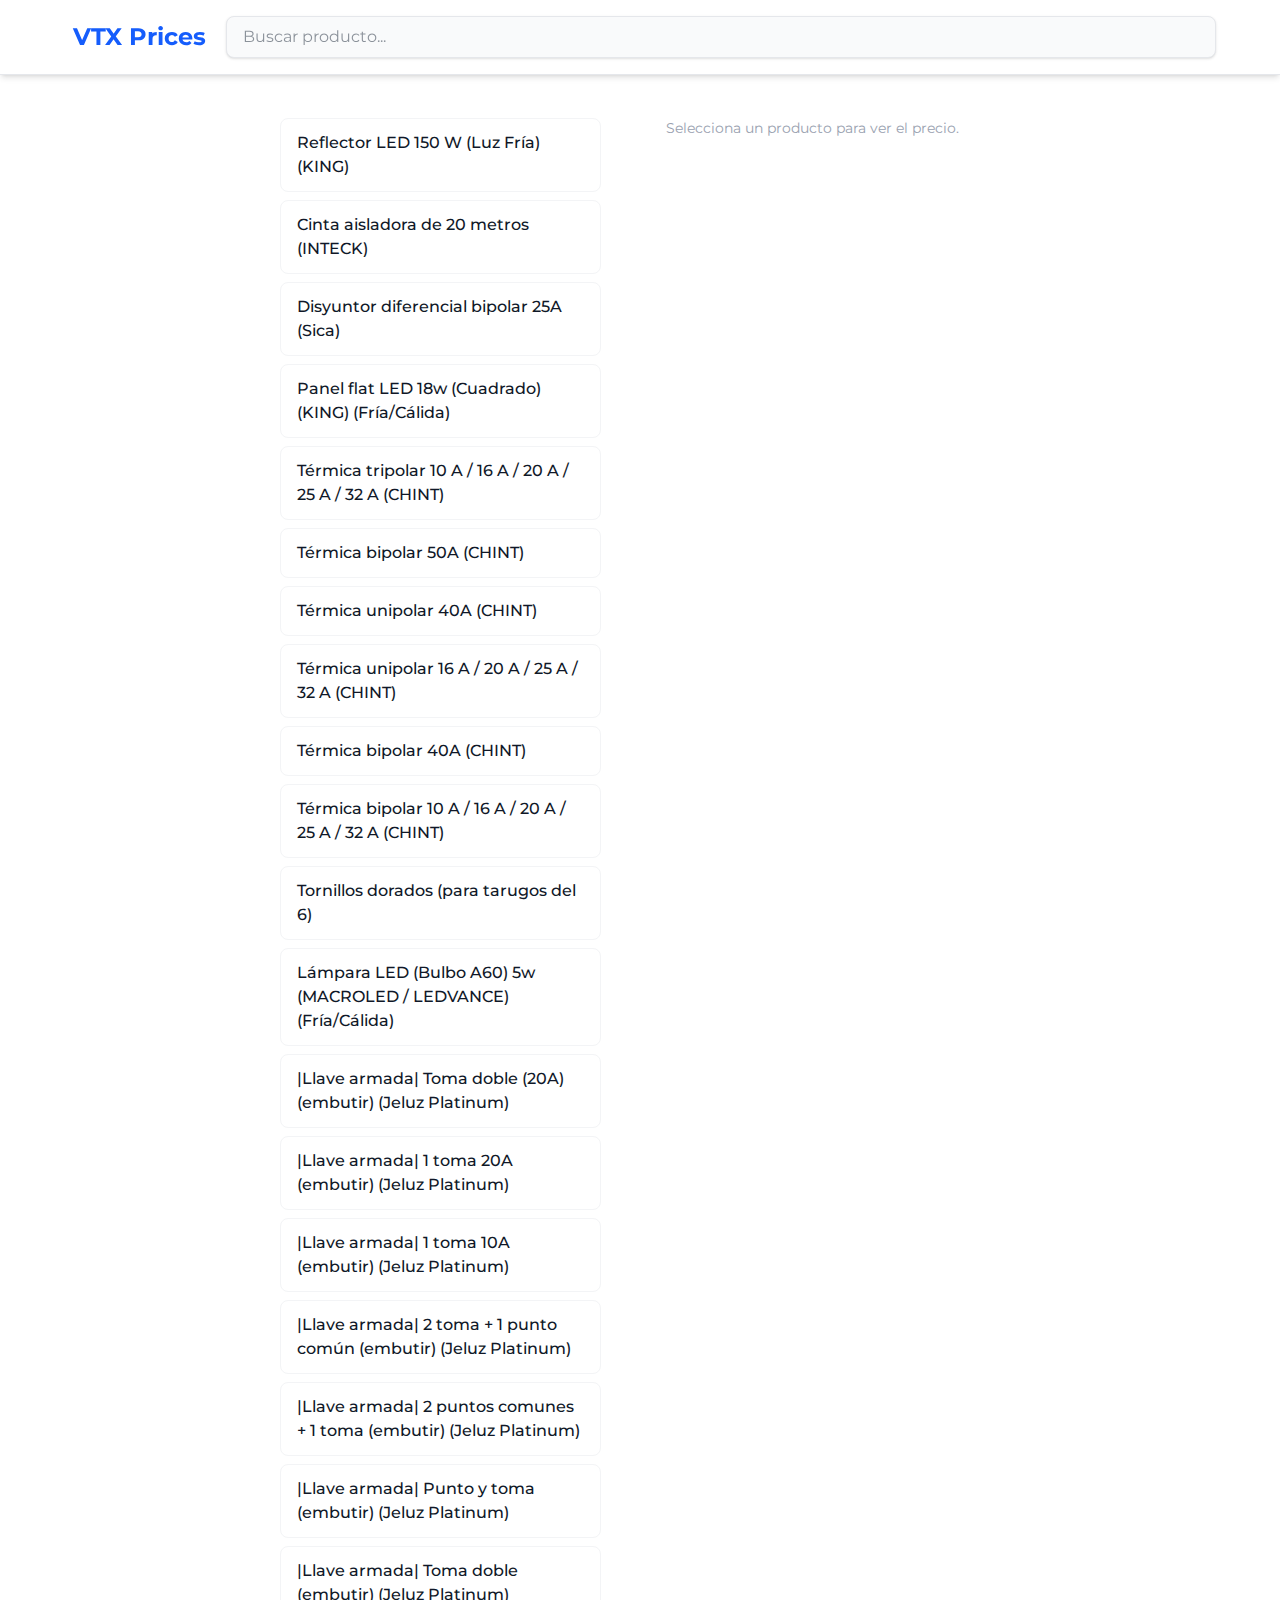
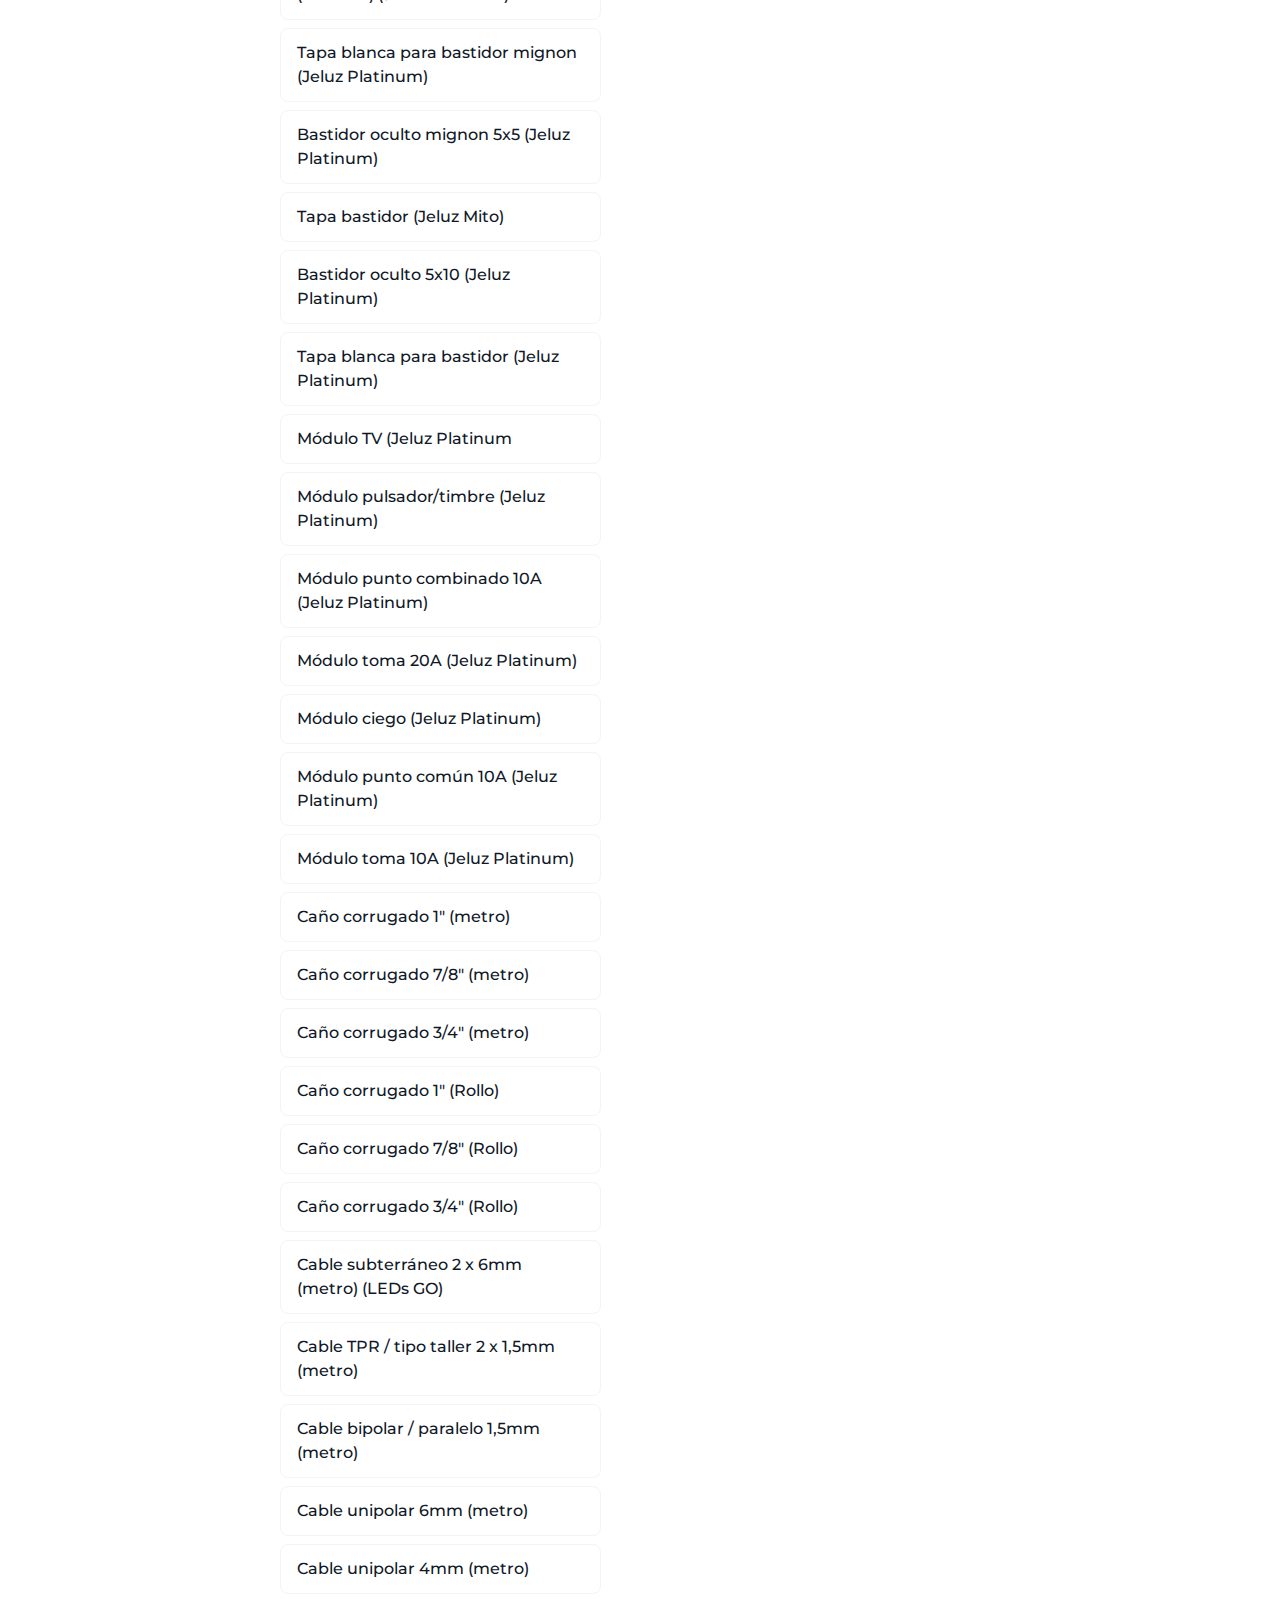
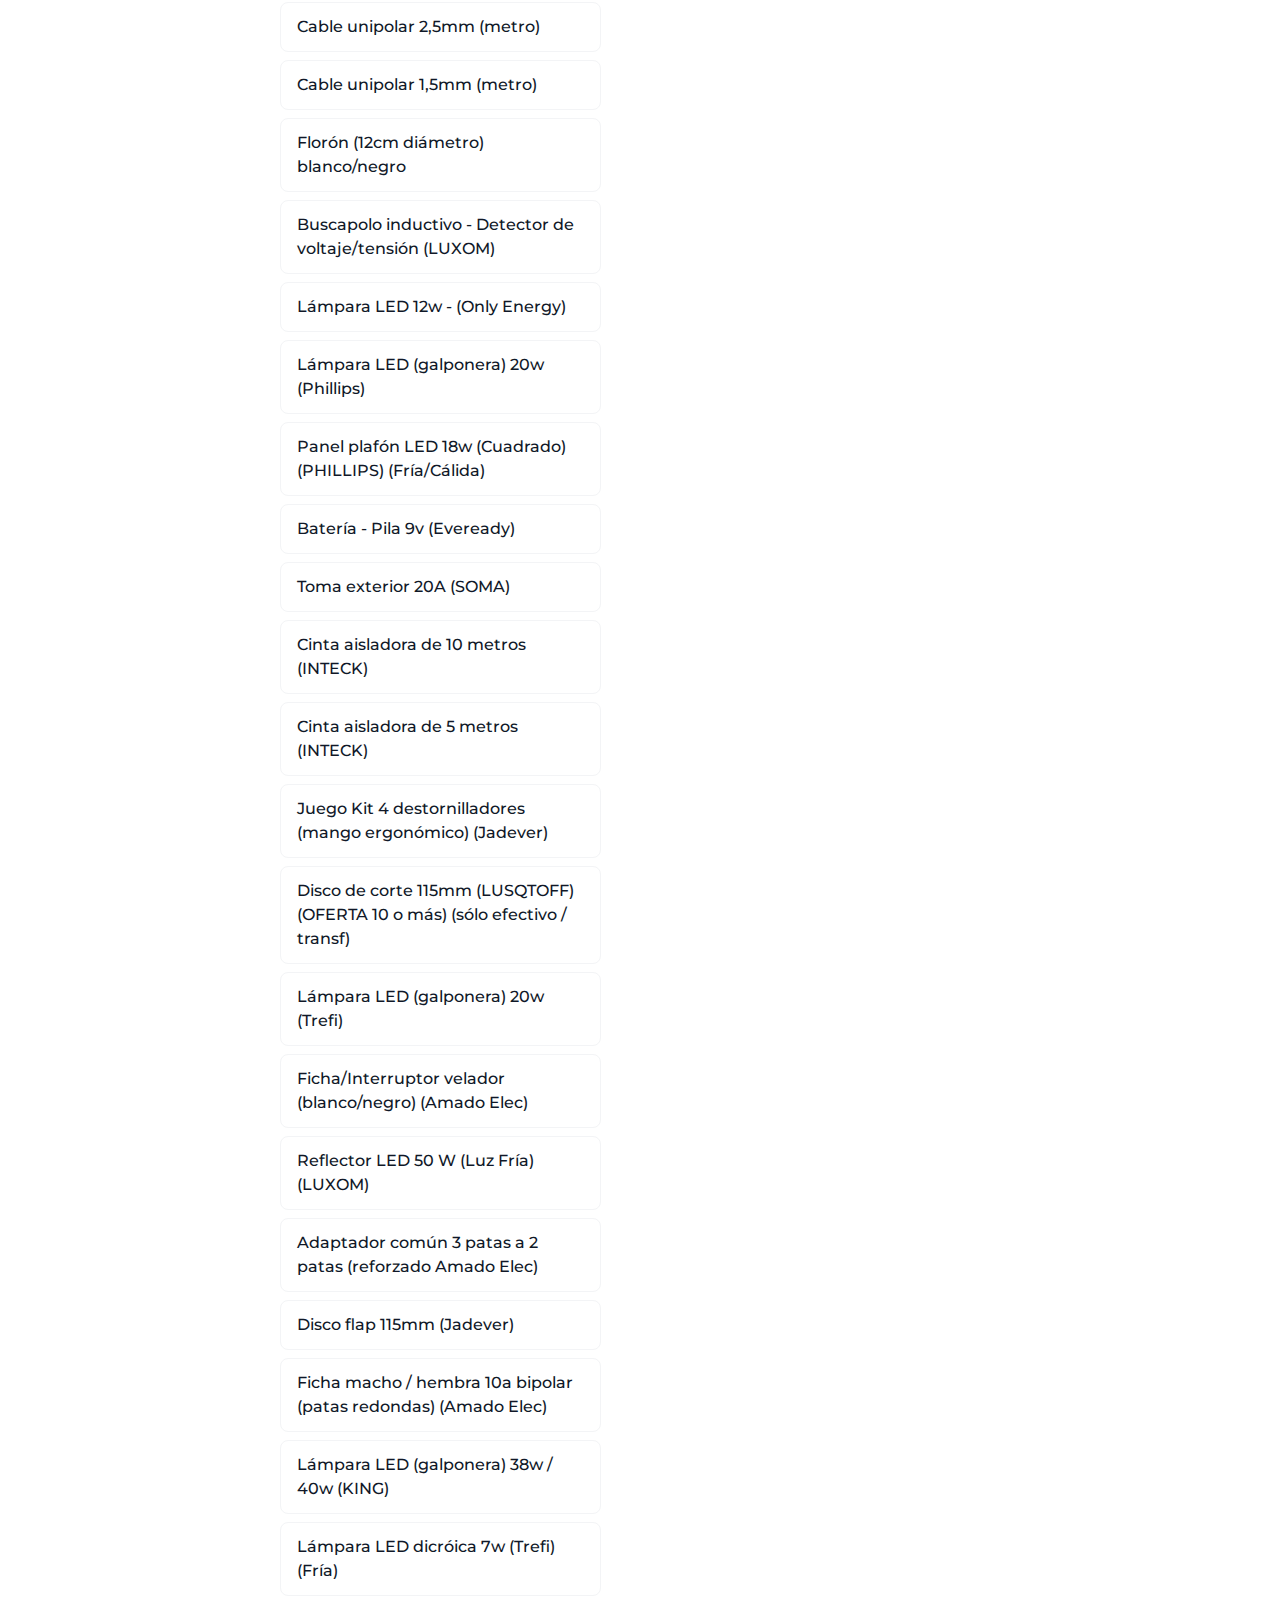
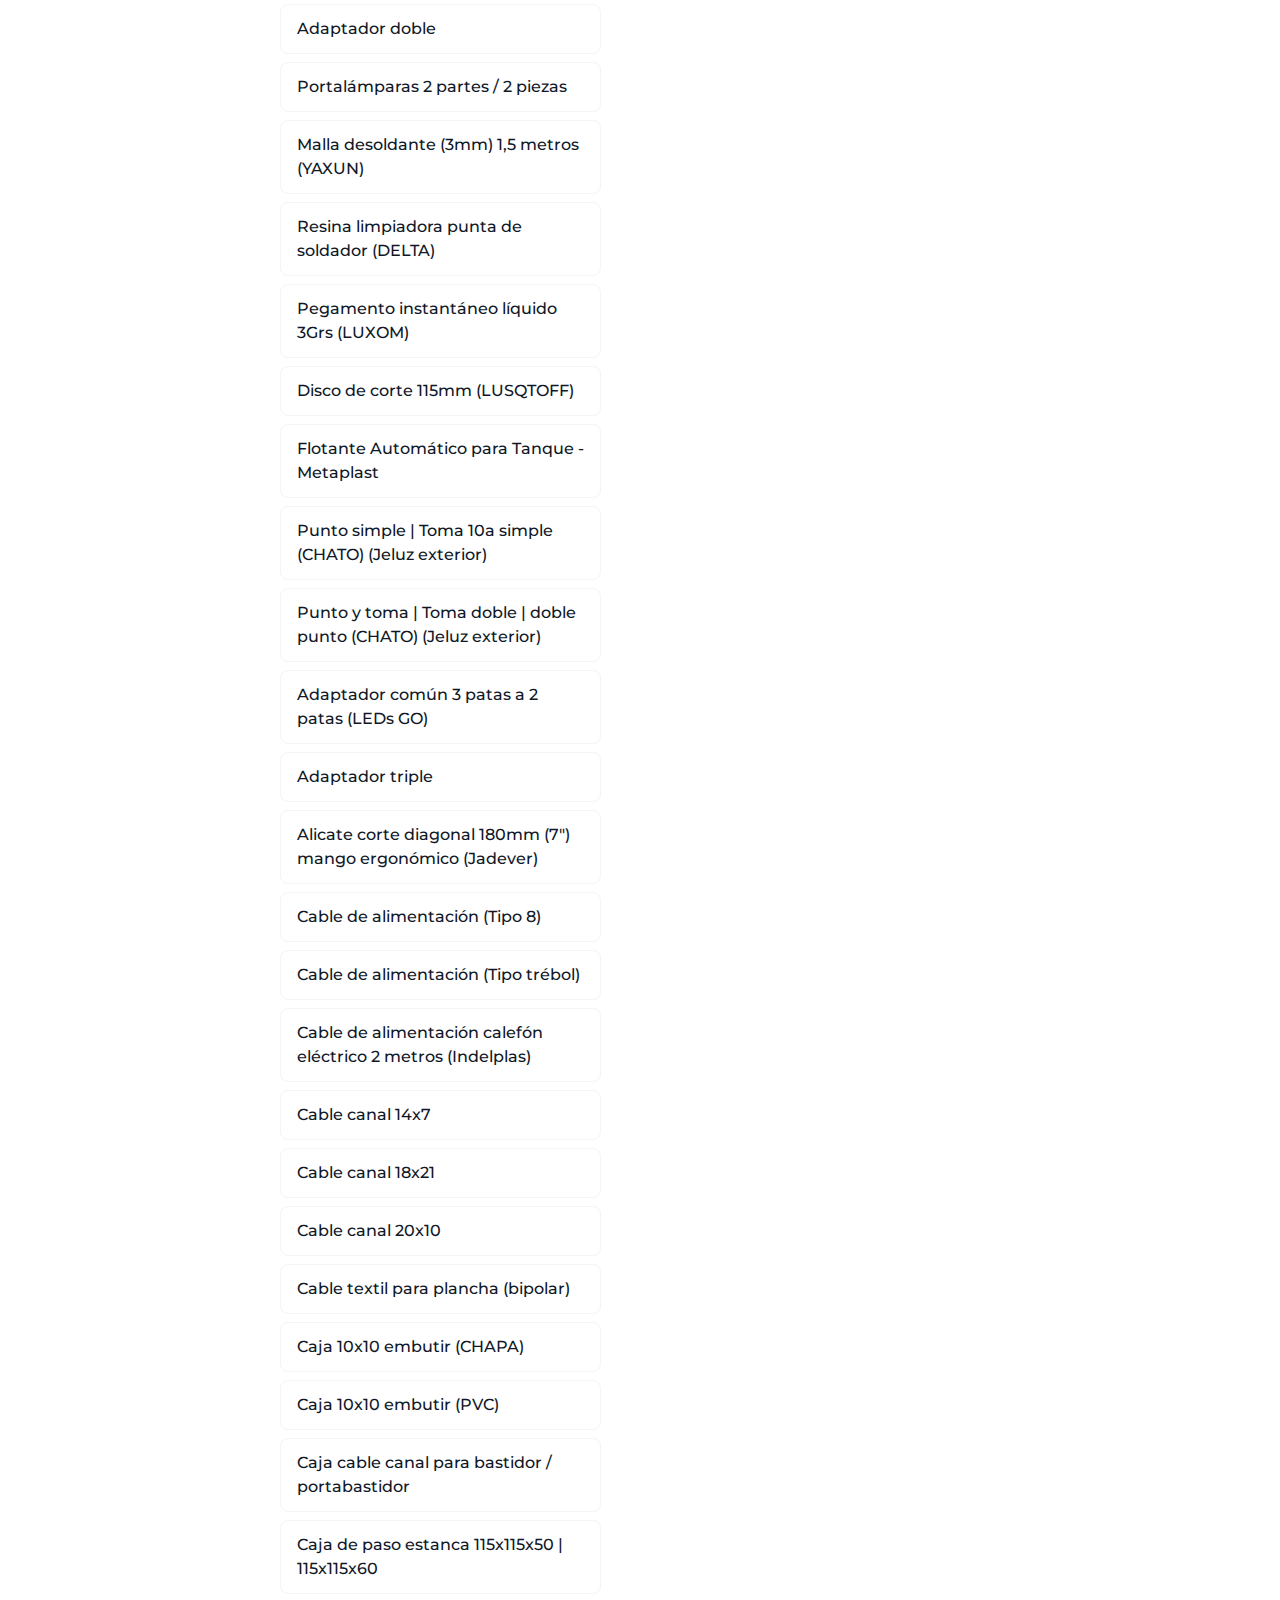
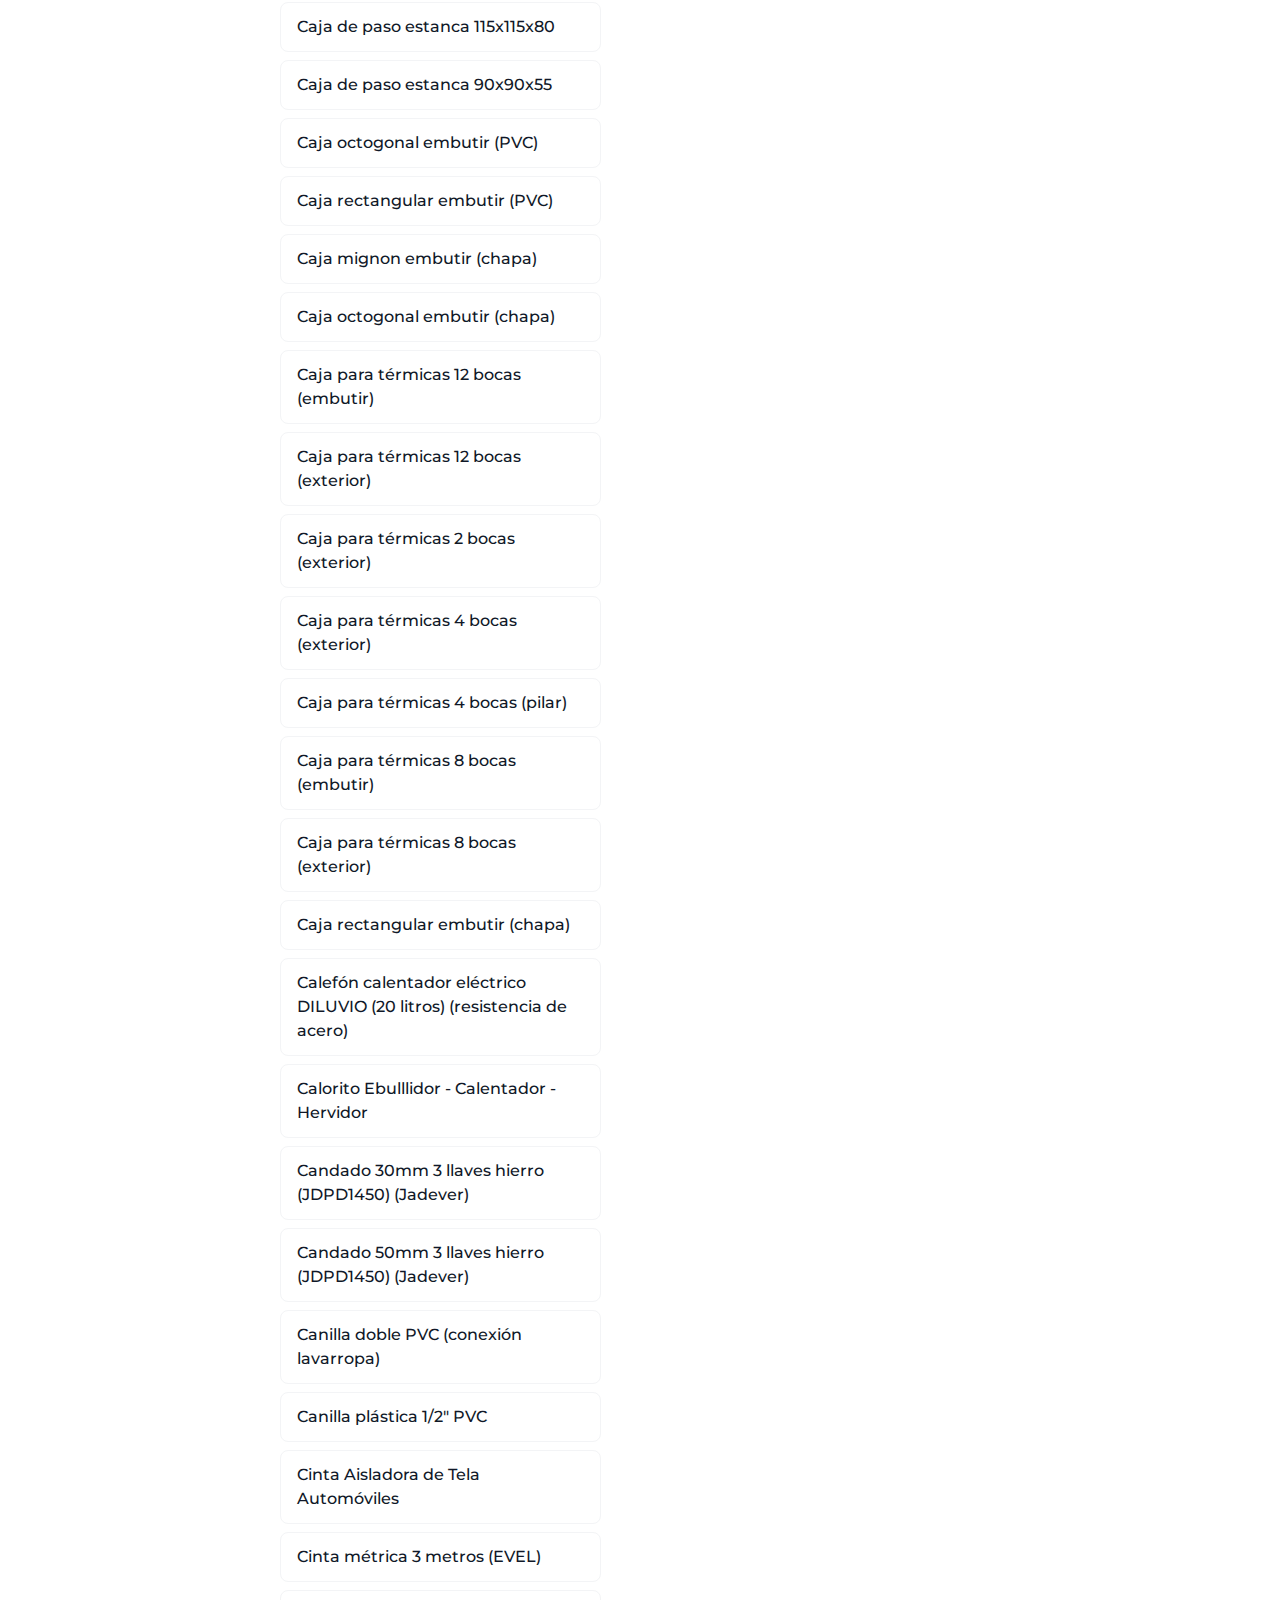
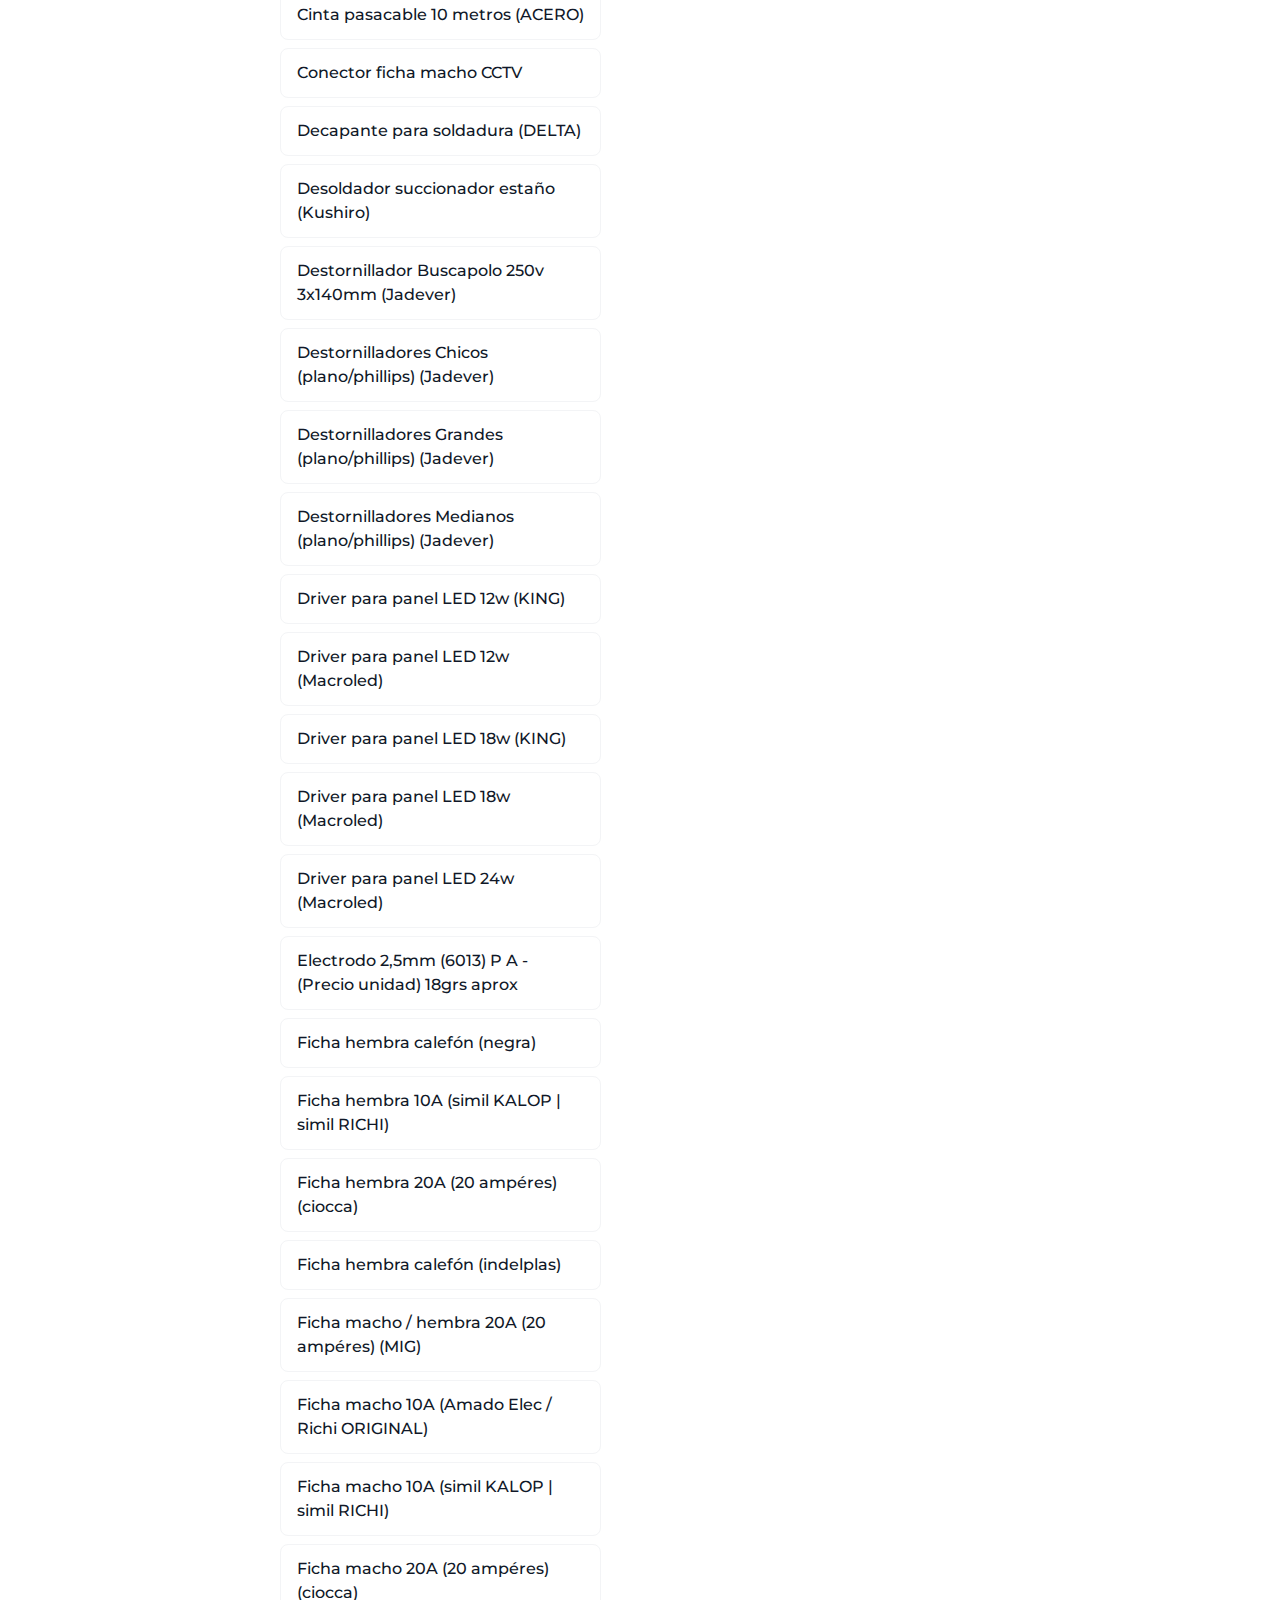
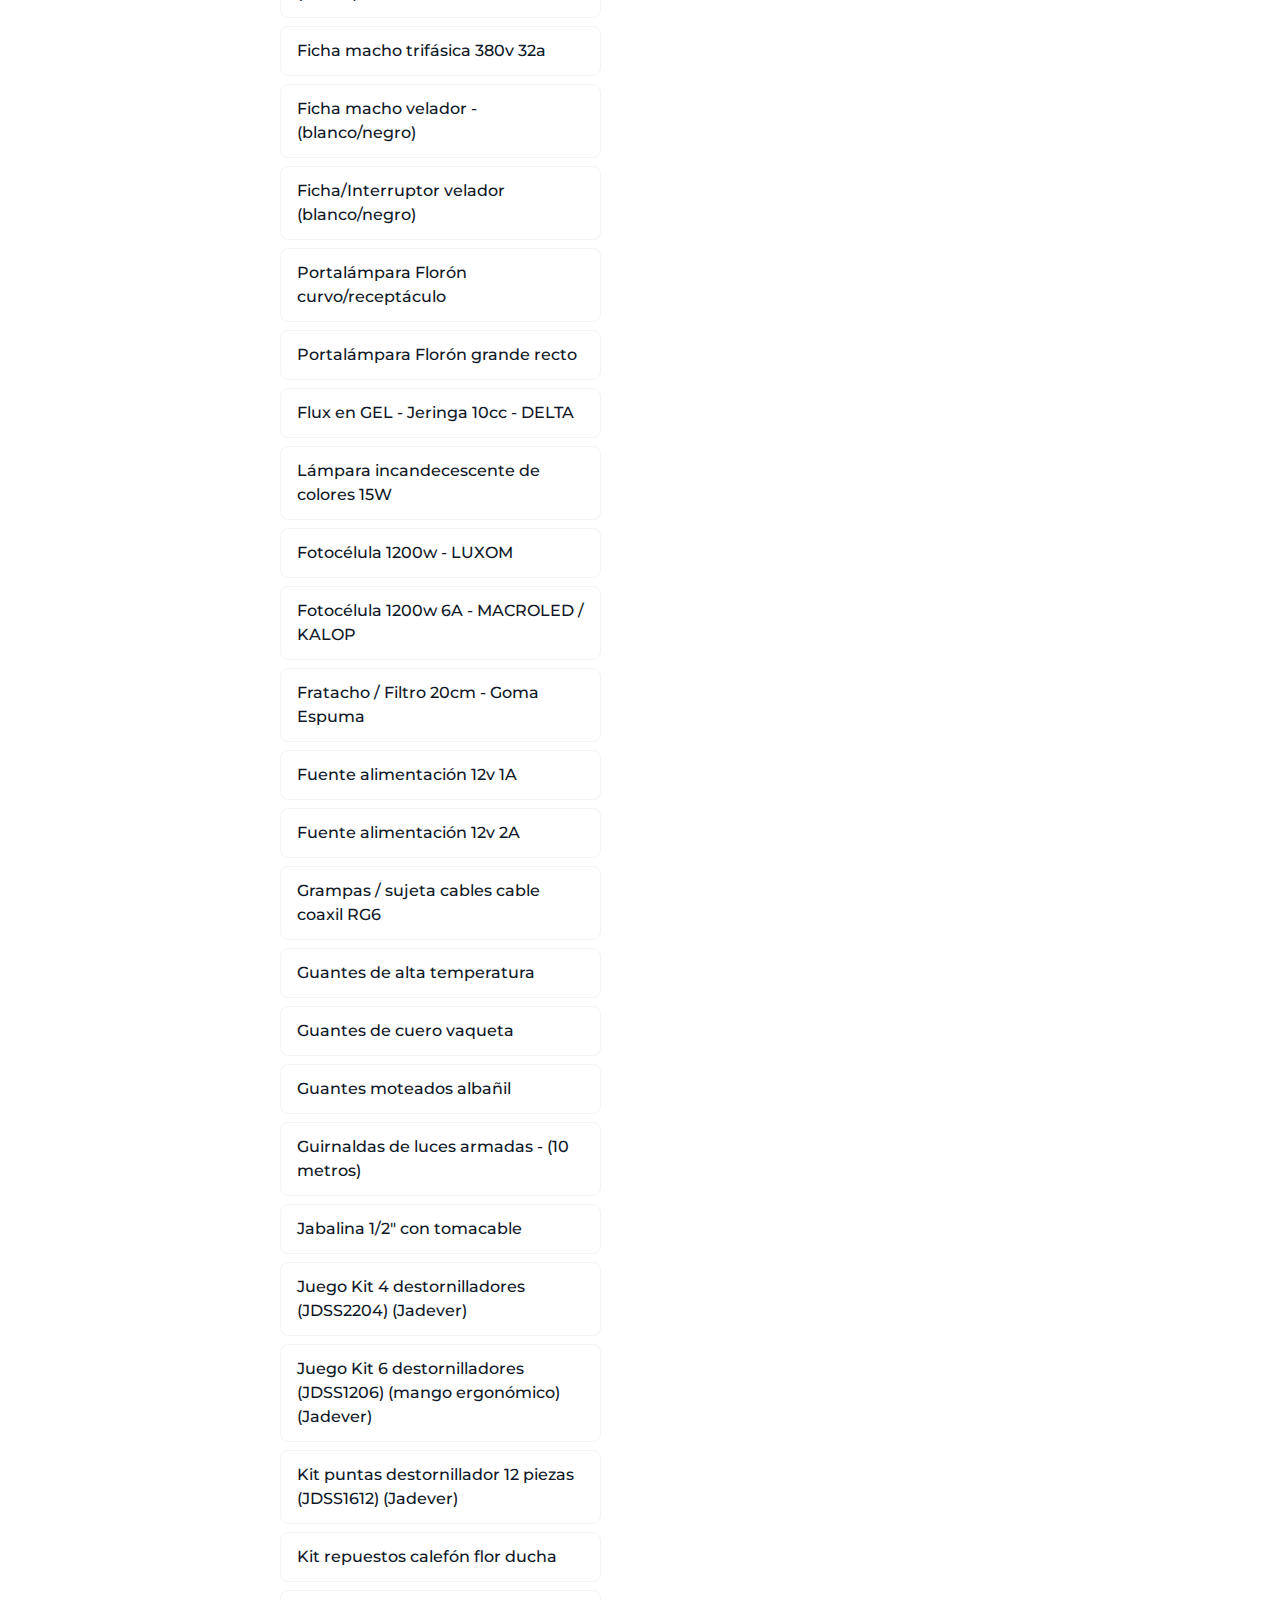
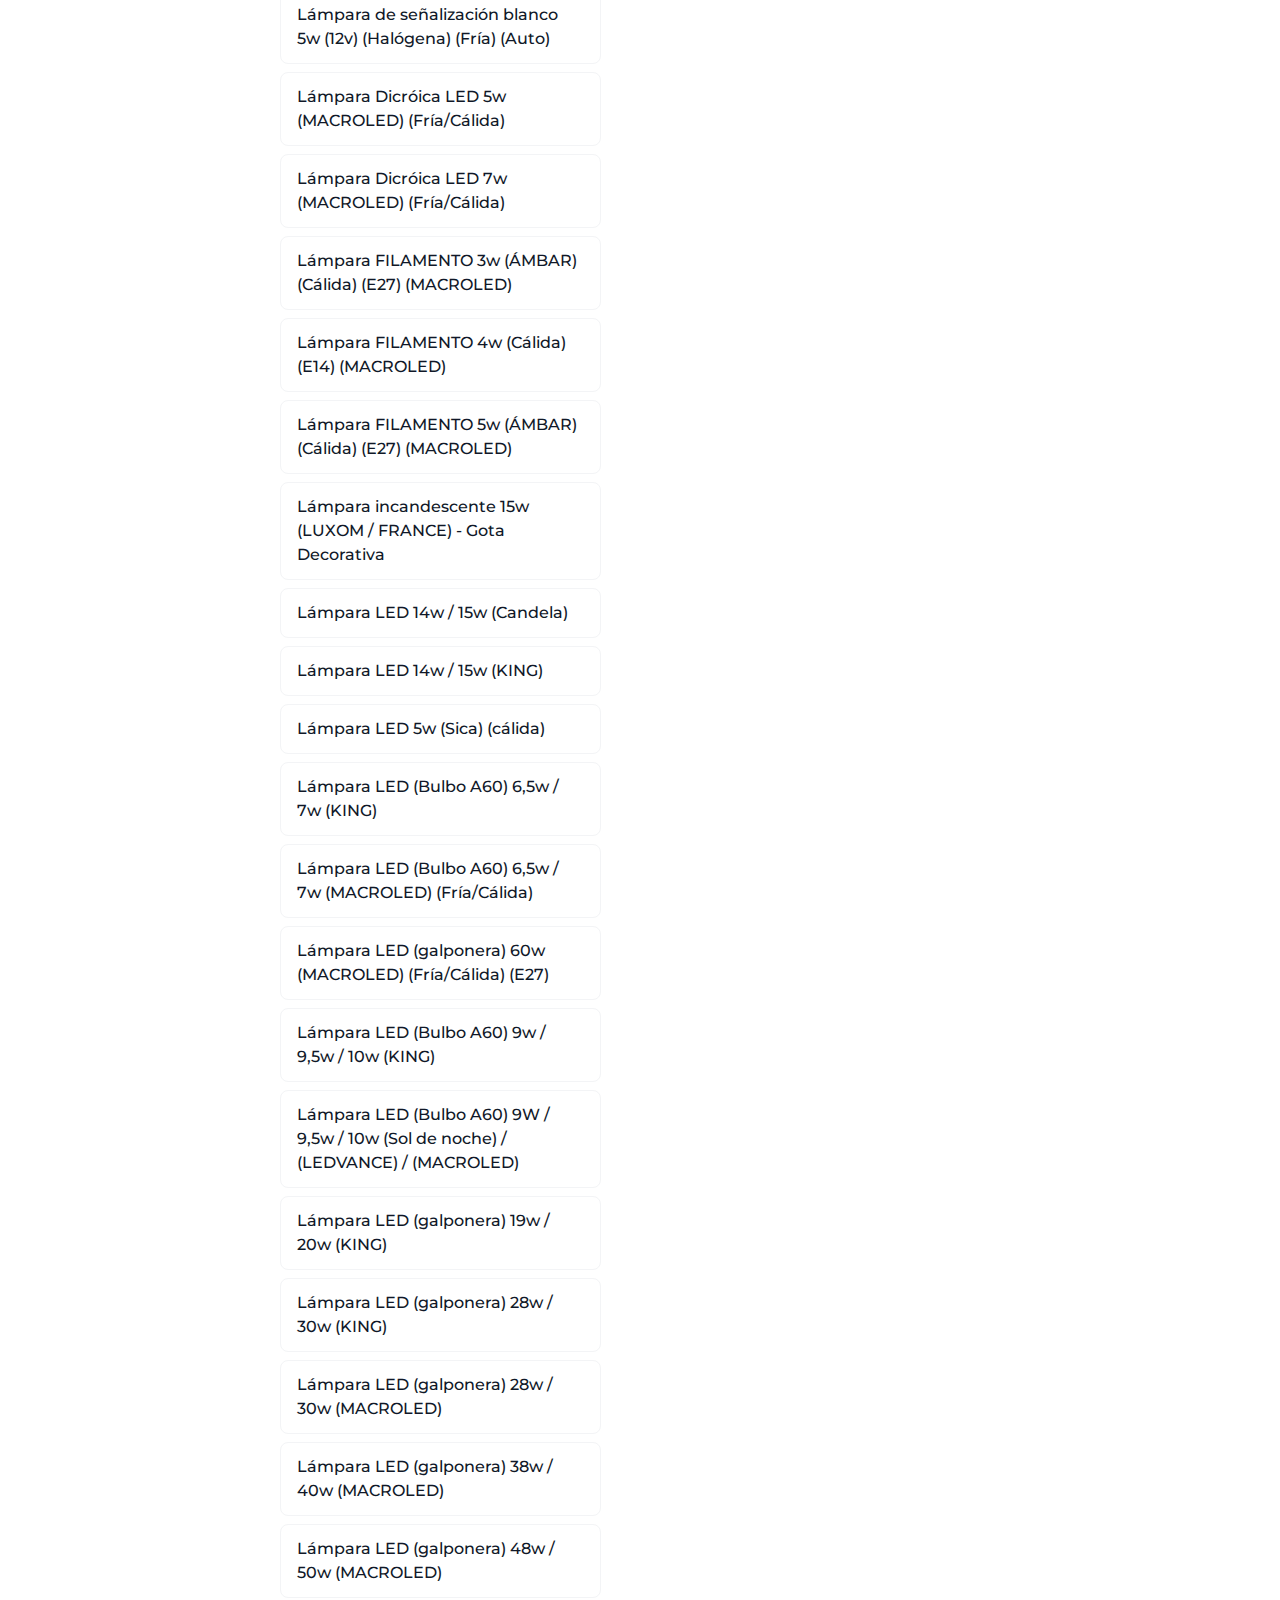
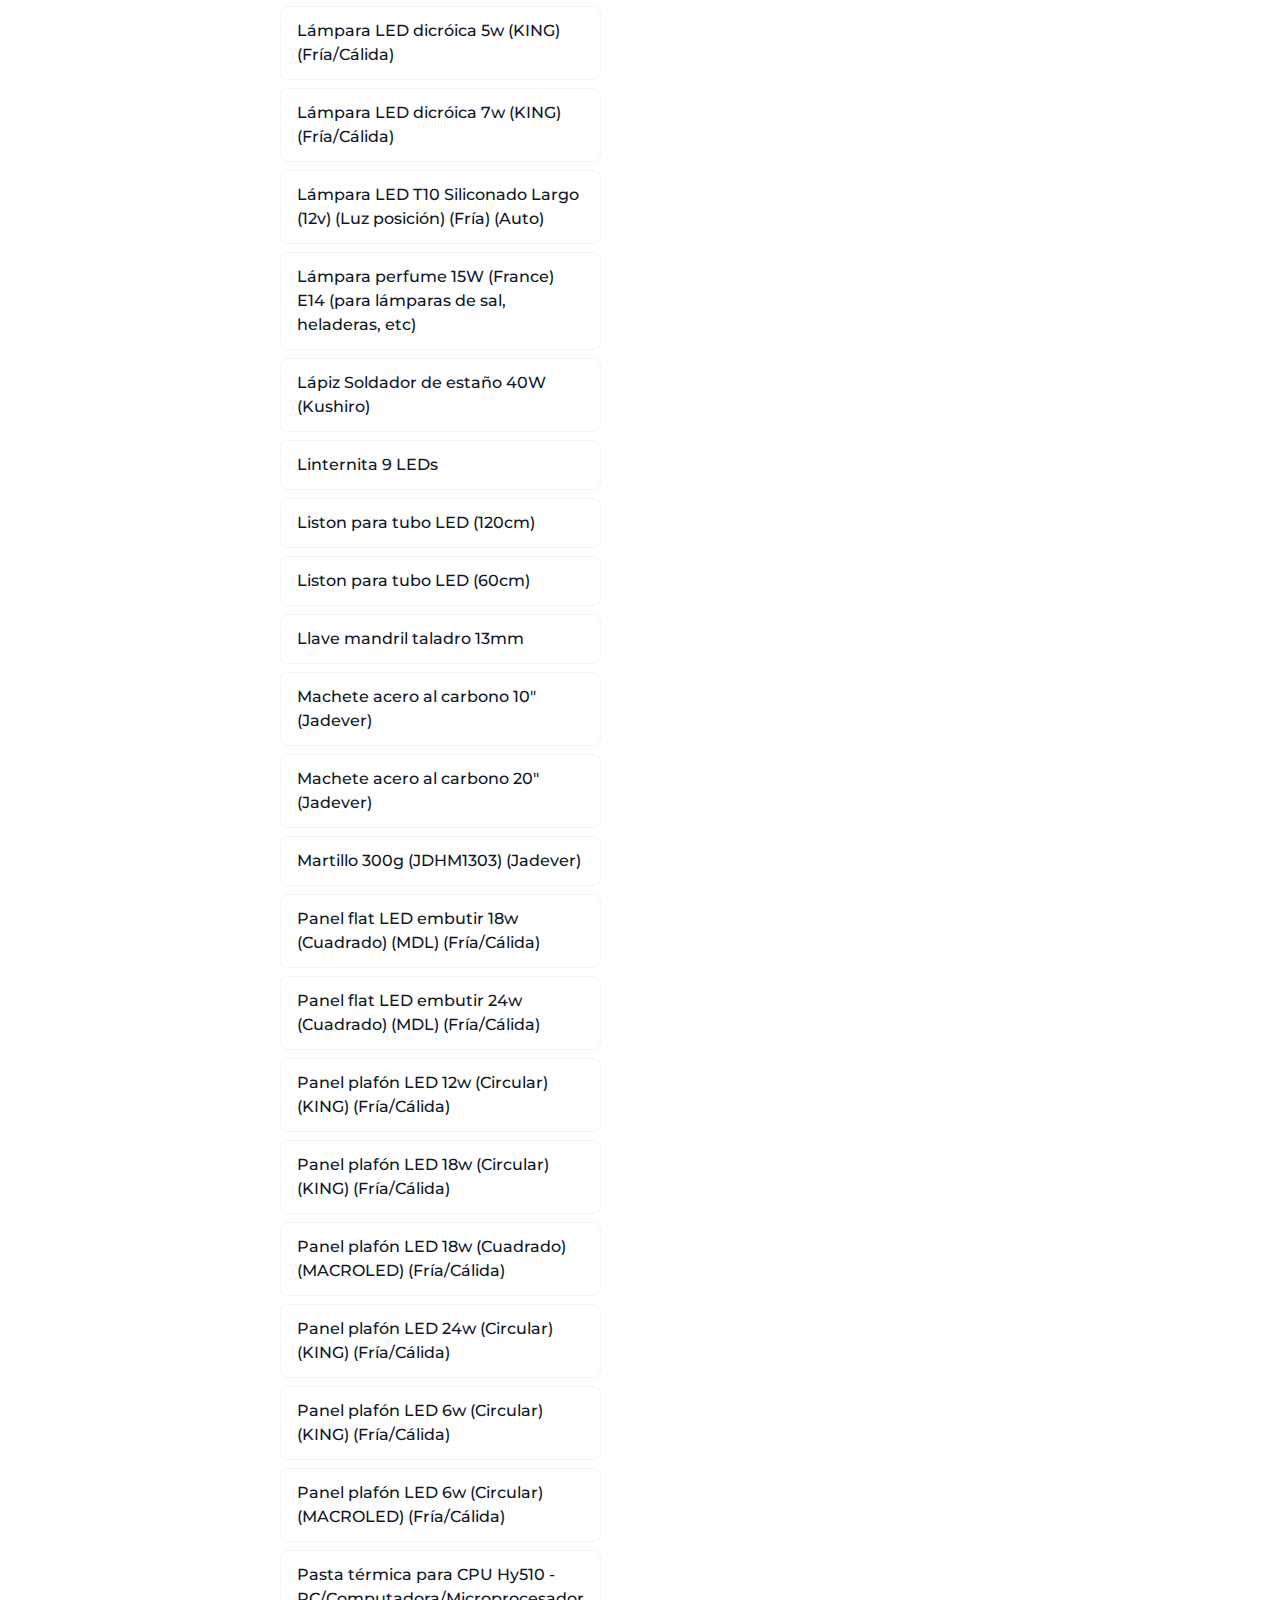
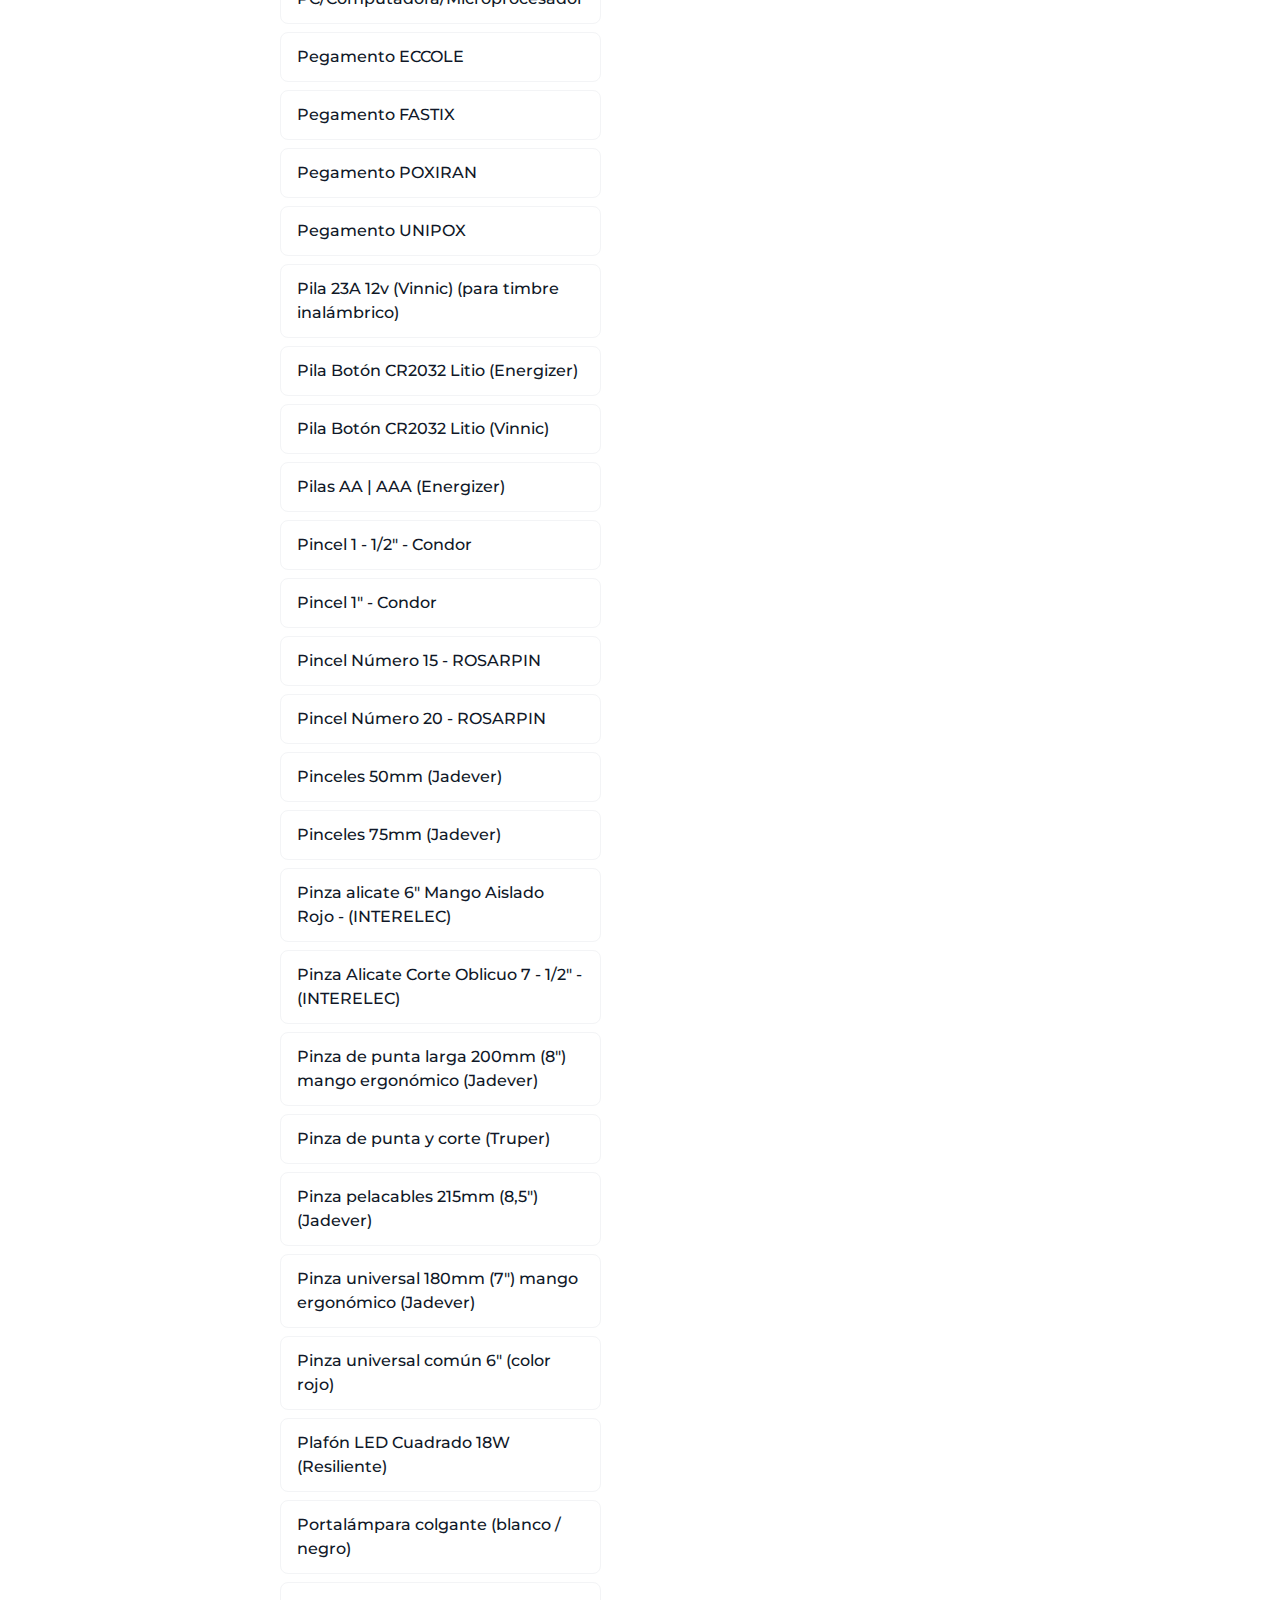
<file: index.html>
<!DOCTYPE html>
<html lang="en">
    <head>
        <meta charset="UTF-8" />
        <meta name="viewport" content="width=device-width, initial-scale=1.0" />
        <link rel="preconnect" href="https://fonts.googleapis.com" />
        <link rel="preconnect" href="https://fonts.gstatic.com" crossorigin />
        <link
            href="https://fonts.googleapis.com/css2?family=Montserrat:wght@300;400;500;600;700&display=swap"
            rel="stylesheet"
        />
        <title>VTX Prices</title>
        <script type="module" crossorigin src="./index-DPZFGFUM.js"></script>
        <link rel="stylesheet" crossorigin href="./index-Ddv2CJyg.css" />
    </head>
    <body>
        <div id="root"></div>
    </body>
</html>
</file>
<file: index-Ddv2CJyg.css>
/*! tailwindcss v4.1.11 | MIT License | https://tailwindcss.com */@layer properties{@supports (((-webkit-hyphens:none)) and (not (margin-trim:inline))) or ((-moz-orient:inline) and (not (color:rgb(from red r g b)))){*,:before,:after,::backdrop{--tw-rotate-x:initial;--tw-rotate-y:initial;--tw-rotate-z:initial;--tw-skew-x:initial;--tw-skew-y:initial;--tw-space-y-reverse:0;--tw-space-x-reverse:0;--tw-border-style:solid;--tw-font-weight:initial;--tw-shadow:0 0 #0000;--tw-shadow-color:initial;--tw-shadow-alpha:100%;--tw-inset-shadow:0 0 #0000;--tw-inset-shadow-color:initial;--tw-inset-shadow-alpha:100%;--tw-ring-color:initial;--tw-ring-shadow:0 0 #0000;--tw-inset-ring-color:initial;--tw-inset-ring-shadow:0 0 #0000;--tw-ring-inset:initial;--tw-ring-offset-width:0px;--tw-ring-offset-color:#fff;--tw-ring-offset-shadow:0 0 #0000}}}@layer theme{:root,:host{--font-sans:ui-sans-serif,system-ui,sans-serif,"Apple Color Emoji","Segoe UI Emoji","Segoe UI Symbol","Noto Color Emoji";--font-mono:ui-monospace,SFMono-Regular,Menlo,Monaco,Consolas,"Liberation Mono","Courier New",monospace;--color-red-300:oklch(80.8% .114 19.571);--color-orange-800:oklch(47% .157 37.304);--color-blue-50:oklch(97% .014 254.604);--color-blue-400:oklch(70.7% .165 254.624);--color-blue-600:oklch(54.6% .245 262.881);--color-blue-900:oklch(37.9% .146 265.522);--color-gray-50:oklch(98.5% .002 247.839);--color-gray-100:oklch(96.7% .003 264.542);--color-gray-200:oklch(92.8% .006 264.531);--color-gray-400:oklch(70.7% .022 261.325);--color-gray-700:oklch(37.3% .034 259.733);--color-gray-800:oklch(27.8% .033 256.848);--color-gray-900:oklch(21% .034 264.665);--color-white:#fff;--spacing:.25rem;--container-3xl:48rem;--text-sm:.875rem;--text-sm--line-height:calc(1.25/.875);--text-lg:1.125rem;--text-lg--line-height:calc(1.75/1.125);--text-2xl:1.5rem;--text-2xl--line-height:calc(2/1.5);--text-3xl:1.875rem;--text-3xl--line-height: 1.2 ;--font-weight-medium:500;--font-weight-semibold:600;--font-weight-bold:700;--radius-lg:.5rem;--radius-xl:.75rem;--default-transition-duration:.15s;--default-transition-timing-function:cubic-bezier(.4,0,.2,1);--default-font-family:var(--font-sans);--default-mono-font-family:var(--font-mono)}}@layer base{*,:after,:before,::backdrop{box-sizing:border-box;border:0 solid;margin:0;padding:0}::file-selector-button{box-sizing:border-box;border:0 solid;margin:0;padding:0}html,:host{-webkit-text-size-adjust:100%;tab-size:4;line-height:1.5;font-family:var(--default-font-family,ui-sans-serif,system-ui,sans-serif,"Apple Color Emoji","Segoe UI Emoji","Segoe UI Symbol","Noto Color Emoji");font-feature-settings:var(--default-font-feature-settings,normal);font-variation-settings:var(--default-font-variation-settings,normal);-webkit-tap-highlight-color:transparent}hr{height:0;color:inherit;border-top-width:1px}abbr:where([title]){-webkit-text-decoration:underline dotted;text-decoration:underline dotted}h1,h2,h3,h4,h5,h6{font-size:inherit;font-weight:inherit}a{color:inherit;-webkit-text-decoration:inherit;text-decoration:inherit}b,strong{font-weight:bolder}code,kbd,samp,pre{font-family:var(--default-mono-font-family,ui-monospace,SFMono-Regular,Menlo,Monaco,Consolas,"Liberation Mono","Courier New",monospace);font-feature-settings:var(--default-mono-font-feature-settings,normal);font-variation-settings:var(--default-mono-font-variation-settings,normal);font-size:1em}small{font-size:80%}sub,sup{vertical-align:baseline;font-size:75%;line-height:0;position:relative}sub{bottom:-.25em}sup{top:-.5em}table{text-indent:0;border-color:inherit;border-collapse:collapse}:-moz-focusring{outline:auto}progress{vertical-align:baseline}summary{display:list-item}ol,ul,menu{list-style:none}img,svg,video,canvas,audio,iframe,embed,object{vertical-align:middle;display:block}img,video{max-width:100%;height:auto}button,input,select,optgroup,textarea{font:inherit;font-feature-settings:inherit;font-variation-settings:inherit;letter-spacing:inherit;color:inherit;opacity:1;background-color:#0000;border-radius:0}::file-selector-button{font:inherit;font-feature-settings:inherit;font-variation-settings:inherit;letter-spacing:inherit;color:inherit;opacity:1;background-color:#0000;border-radius:0}:where(select:is([multiple],[size])) optgroup{font-weight:bolder}:where(select:is([multiple],[size])) optgroup option{padding-inline-start:20px}::file-selector-button{margin-inline-end:4px}::placeholder{opacity:1}@supports (not ((-webkit-appearance:-apple-pay-button))) or (contain-intrinsic-size:1px){::placeholder{color:currentColor}@supports (color:color-mix(in lab,red,red)){::placeholder{color:color-mix(in oklab,currentcolor 50%,transparent)}}}textarea{resize:vertical}::-webkit-search-decoration{-webkit-appearance:none}::-webkit-date-and-time-value{min-height:1lh;text-align:inherit}::-webkit-datetime-edit{display:inline-flex}::-webkit-datetime-edit-fields-wrapper{padding:0}::-webkit-datetime-edit{padding-block:0}::-webkit-datetime-edit-year-field{padding-block:0}::-webkit-datetime-edit-month-field{padding-block:0}::-webkit-datetime-edit-day-field{padding-block:0}::-webkit-datetime-edit-hour-field{padding-block:0}::-webkit-datetime-edit-minute-field{padding-block:0}::-webkit-datetime-edit-second-field{padding-block:0}::-webkit-datetime-edit-millisecond-field{padding-block:0}::-webkit-datetime-edit-meridiem-field{padding-block:0}:-moz-ui-invalid{box-shadow:none}button,input:where([type=button],[type=reset],[type=submit]){appearance:button}::file-selector-button{appearance:button}::-webkit-inner-spin-button{height:auto}::-webkit-outer-spin-button{height:auto}[hidden]:where(:not([hidden=until-found])){display:none!important}}@layer components;@layer utilities{.fixed{position:fixed}.relative{position:relative}.top-0{top:calc(var(--spacing)*0)}.left-0{left:calc(var(--spacing)*0)}.mx-auto{margin-inline:auto}.mt-\[70px\]{margin-top:70px}.mb-2{margin-bottom:calc(var(--spacing)*2)}.flex{display:flex}.w-full{width:100%}.max-w-3xl{max-width:var(--container-3xl)}.max-w-\[90\%\]{max-width:90%}.min-w-\[150px\]{min-width:150px}.flex-1{flex:1}.transform{transform:var(--tw-rotate-x,)var(--tw-rotate-y,)var(--tw-rotate-z,)var(--tw-skew-x,)var(--tw-skew-y,)}.cursor-pointer{cursor:pointer}.flex-col{flex-direction:column}.items-center{align-items:center}.gap-6{gap:calc(var(--spacing)*6)}:where(.space-y-2>:not(:last-child)){--tw-space-y-reverse:0;margin-block-start:calc(calc(var(--spacing)*2)*var(--tw-space-y-reverse));margin-block-end:calc(calc(var(--spacing)*2)*calc(1 - var(--tw-space-y-reverse)))}:where(.space-x-3>:not(:last-child)){--tw-space-x-reverse:0;margin-inline-start:calc(calc(var(--spacing)*3)*var(--tw-space-x-reverse));margin-inline-end:calc(calc(var(--spacing)*3)*calc(1 - var(--tw-space-x-reverse)))}.overflow-auto{overflow:auto}.rounded-lg{border-radius:var(--radius-lg)}.rounded-xl{border-radius:var(--radius-xl)}.border{border-style:var(--tw-border-style);border-width:1px}.border-b{border-bottom-style:var(--tw-border-style);border-bottom-width:1px}.border-gray-100{border-color:var(--color-gray-100)}.border-gray-200{border-color:var(--color-gray-200)}.bg-gray-50{background-color:var(--color-gray-50)}.bg-red-300{background-color:var(--color-red-300)}.bg-white{background-color:var(--color-white)}.p-5{padding:calc(var(--spacing)*5)}.p-6{padding:calc(var(--spacing)*6)}.px-4{padding-inline:calc(var(--spacing)*4)}.py-2{padding-block:calc(var(--spacing)*2)}.py-3{padding-block:calc(var(--spacing)*3)}.py-4{padding-block:calc(var(--spacing)*4)}.text-center{text-align:center}.text-2xl{font-size:var(--text-2xl);line-height:var(--tw-leading,var(--text-2xl--line-height))}.text-3xl{font-size:var(--text-3xl);line-height:var(--tw-leading,var(--text-3xl--line-height))}.text-lg{font-size:var(--text-lg);line-height:var(--tw-leading,var(--text-lg--line-height))}.text-sm{font-size:var(--text-sm);line-height:var(--tw-leading,var(--text-sm--line-height))}.font-bold{--tw-font-weight:var(--font-weight-bold);font-weight:var(--font-weight-bold)}.font-medium{--tw-font-weight:var(--font-weight-medium);font-weight:var(--font-weight-medium)}.font-semibold{--tw-font-weight:var(--font-weight-semibold);font-weight:var(--font-weight-semibold)}.text-blue-600{color:var(--color-blue-600)}.text-gray-400{color:var(--color-gray-400)}.text-gray-800{color:var(--color-gray-800)}.text-gray-900{color:var(--color-gray-900)}.shadow-md{--tw-shadow:0 4px 6px -1px var(--tw-shadow-color,#0000001a),0 2px 4px -2px var(--tw-shadow-color,#0000001a);box-shadow:var(--tw-inset-shadow),var(--tw-inset-ring-shadow),var(--tw-ring-offset-shadow),var(--tw-ring-shadow),var(--tw-shadow)}.shadow-sm{--tw-shadow:0 1px 3px 0 var(--tw-shadow-color,#0000001a),0 1px 2px -1px var(--tw-shadow-color,#0000001a);box-shadow:var(--tw-inset-shadow),var(--tw-inset-ring-shadow),var(--tw-ring-offset-shadow),var(--tw-ring-shadow),var(--tw-shadow)}.transition{transition-property:color,background-color,border-color,outline-color,text-decoration-color,fill,stroke,--tw-gradient-from,--tw-gradient-via,--tw-gradient-to,opacity,box-shadow,transform,translate,scale,rotate,filter,-webkit-backdrop-filter,backdrop-filter,display,visibility,content-visibility,overlay,pointer-events;transition-timing-function:var(--tw-ease,var(--default-transition-timing-function));transition-duration:var(--tw-duration,var(--default-transition-duration))}@media (hover:hover){.hover\:bg-blue-50:hover{background-color:var(--color-blue-50)}.hover\:shadow-md:hover{--tw-shadow:0 4px 6px -1px var(--tw-shadow-color,#0000001a),0 2px 4px -2px var(--tw-shadow-color,#0000001a);box-shadow:var(--tw-inset-shadow),var(--tw-inset-ring-shadow),var(--tw-ring-offset-shadow),var(--tw-ring-shadow),var(--tw-shadow)}}.focus\:ring-2:focus{--tw-ring-shadow:var(--tw-ring-inset,)0 0 0 calc(2px + var(--tw-ring-offset-width))var(--tw-ring-color,currentcolor);box-shadow:var(--tw-inset-shadow),var(--tw-inset-ring-shadow),var(--tw-ring-offset-shadow),var(--tw-ring-shadow),var(--tw-shadow)}.focus\:ring-blue-400:focus{--tw-ring-color:var(--color-blue-400)}.focus\:outline-none:focus{--tw-outline-style:none;outline-style:none}@media (min-width:48rem){.md\:w-2\/3{width:66.6667%}.md\:flex-row{flex-direction:row}}@media (prefers-color-scheme:dark){.dark\:border-gray-700{border-color:var(--color-gray-700)}.dark\:bg-gray-800{background-color:var(--color-gray-800)}.dark\:bg-gray-900{background-color:var(--color-gray-900)}.dark\:bg-orange-800{background-color:var(--color-orange-800)}.dark\:text-blue-400{color:var(--color-blue-400)}.dark\:text-gray-100{color:var(--color-gray-100)}@media (hover:hover){.dark\:hover\:bg-blue-900:hover{background-color:var(--color-blue-900)}}}}:root{color-scheme:light dark;color:#ffffffde;font-synthesis:none;text-rendering:optimizeLegibility;-webkit-font-smoothing:antialiased;-moz-osx-font-smoothing:grayscale;font-family:Montserrat,system-ui,Avenir,Helvetica,Arial,sans-serif;font-weight:400;line-height:1.5}@property --tw-rotate-x{syntax:"*";inherits:false}@property --tw-rotate-y{syntax:"*";inherits:false}@property --tw-rotate-z{syntax:"*";inherits:false}@property --tw-skew-x{syntax:"*";inherits:false}@property --tw-skew-y{syntax:"*";inherits:false}@property --tw-space-y-reverse{syntax:"*";inherits:false;initial-value:0}@property --tw-space-x-reverse{syntax:"*";inherits:false;initial-value:0}@property --tw-border-style{syntax:"*";inherits:false;initial-value:solid}@property --tw-font-weight{syntax:"*";inherits:false}@property --tw-shadow{syntax:"*";inherits:false;initial-value:0 0 #0000}@property --tw-shadow-color{syntax:"*";inherits:false}@property --tw-shadow-alpha{syntax:"<percentage>";inherits:false;initial-value:100%}@property --tw-inset-shadow{syntax:"*";inherits:false;initial-value:0 0 #0000}@property --tw-inset-shadow-color{syntax:"*";inherits:false}@property --tw-inset-shadow-alpha{syntax:"<percentage>";inherits:false;initial-value:100%}@property --tw-ring-color{syntax:"*";inherits:false}@property --tw-ring-shadow{syntax:"*";inherits:false;initial-value:0 0 #0000}@property --tw-inset-ring-color{syntax:"*";inherits:false}@property --tw-inset-ring-shadow{syntax:"*";inherits:false;initial-value:0 0 #0000}@property --tw-ring-inset{syntax:"*";inherits:false}@property --tw-ring-offset-width{syntax:"<length>";inherits:false;initial-value:0}@property --tw-ring-offset-color{syntax:"*";inherits:false;initial-value:#fff}@property --tw-ring-offset-shadow{syntax:"*";inherits:false;initial-value:0 0 #0000}
</file>
